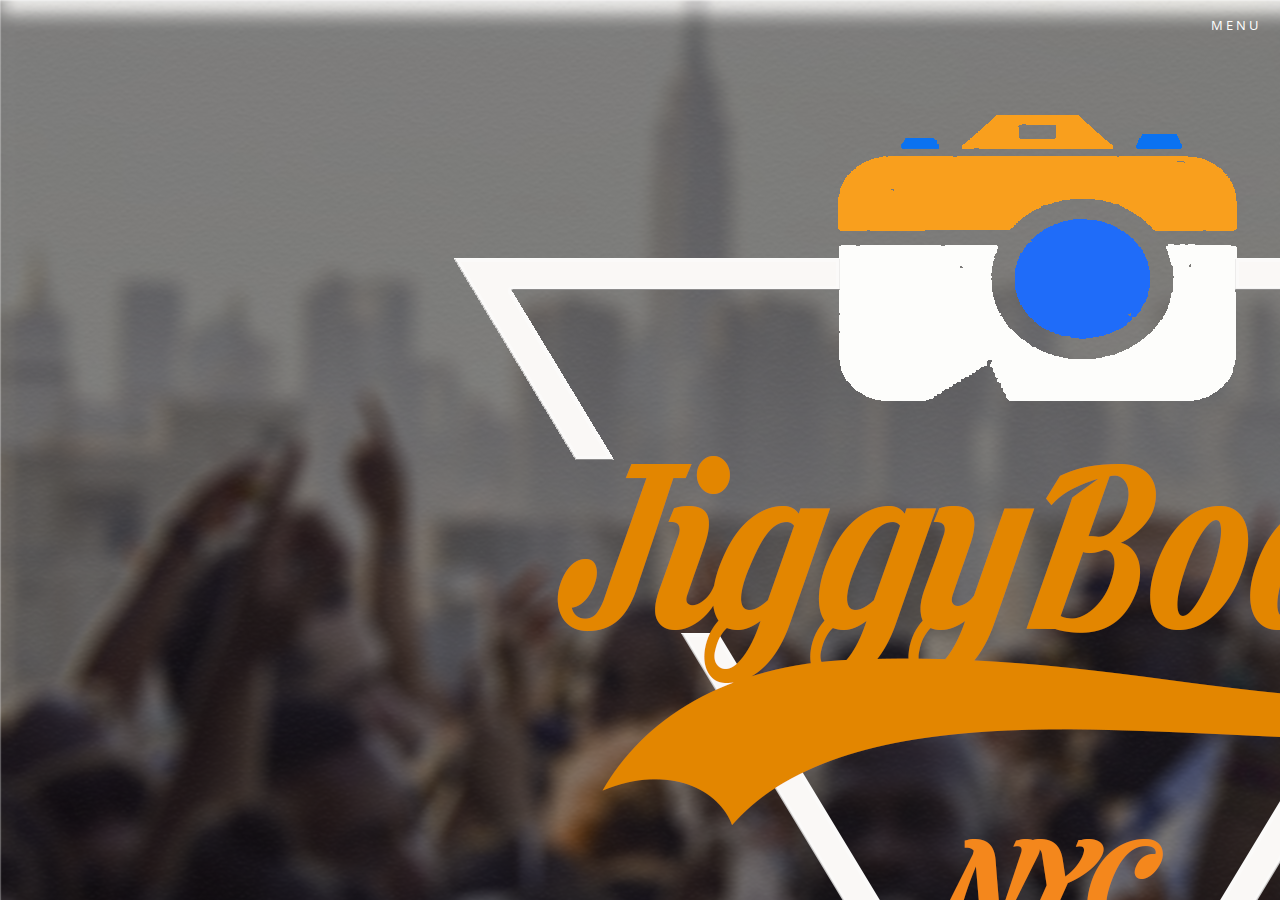
<file: generic.html>
<!DOCTYPE HTML>
<html>
	<head>
		<title>Jiggy Booth</title>
		<meta charset="utf-8" />
		<meta name="viewport" content="width=device-width, initial-scale=1" />
		<!--[if lte IE 8]><script src="assets/js/ie/html5shiv.js"></script><![endif]-->
		<link rel="stylesheet" href="assets/css/main.css" />
		<!--[if lte IE 9]><link rel="stylesheet" href="assets/css/ie9.css" /><![endif]-->
		<!--[if lte IE 8]><link rel="stylesheet" href="assets/css/ie8.css" /><![endif]-->
	</head>
	<body>
		<!-- Wrapper -->
			<div id="wrapper">

				<!-- Header -->
					<header id="header">
						<div class="inner">

							<!-- Logo -->
								<a href="home.html" class="logo">
									<span class="symbol"><img src="images/mainlogo.png" alt="" /></span><span class="title">Jiggy Booth NYC</span>
								</a>

							<!-- Nav -->
								<nav>
									<ul>
										<li><a href="#menu">Menu</a></li>
									</ul>
								</nav>

						</div>
					</header>

				<!-- Menu -->
					<nav id="menu">
						<h2>Menu</h2>
						<ul>
							<li><a href="home.html">Home</a></li>
							<li><a href="generic.html">About Us</a></li>
<!-- 							<li><a href="generic.html">Tempus etiam</a></li> -->
						</ul>
					</nav>

				<!-- Main -->
					<div id="main">
						<div class="inner">
							<h1>About Us</h1>
						<!-- 	<span class="image main"><img src="images/pic13.jpg" alt="" /></span> -->
							<p>OUR TEAM’S MISSION IS TO PROVIDE A HAPPY, FUN, AND PROFESSIONAL QUALITY EXPERIENCE FOR ANY TYPE OF EVENT. WE HAVE CREATED A BEAUTIFUL AND MODERN BOOTH WITH A TOUCH OF SIMPLICITY. WE LOOK FORWARD TO MAKING YOUR EVENT MEMORABLE AND FUN.</p>
							<p><strong>PRINT</strong><br> Super fast and amazing photos pop out as quickly as you guest can take them. Classic photo booth looks, with HD quality. </p>
							<p><strong>DIGITAL</strong><br> We can deliver them instantly into each users cellphone. Gifs and @Instagram friendly images can start buzzing around those social medias.</p>
						</div>
					</div>

				<!-- Footer -->
					<footer id="footer">
						<div class="inner">
							<section>
								<h2>Get in touch</h2>
								<h3>Email: JiggyBoothNYC@gmail.com</h3>
<!-- 								<form method="post" action="#">
									<div class="field half first">
										<input type="text" name="name" id="name" placeholder="Name" />
									</div>
									<div class="field half">
										<input type="email" name="email" id="email" placeholder="Email" />
									</div>
									<div class="field">
										<textarea name="message" id="message" placeholder="Message"></textarea>
									</div>
									<ul class="actions">
										<li><input type="submit" value="Send" class="special" /></li>
									</ul>
								</form> -->
							</section>
							<section>
								<h2>Follow</h2>
								<ul class="icons">
									<li><a href="#" class="icon style2 fa-twitter"><span class="label">Twitter</span></a></li>
									<li><a href="#" class="icon style2 fa-facebook"><span class="label">Facebook</span></a></li>
									<li><a href="http://www.instagram.com/jiggyboothnyc" class="icon style2 fa-instagram"><span class="label">Instagram</span></a></li>
									<!-- <li><a href="#" class="icon style2 fa-dribbble"><span class="label">Dribbble</span></a></li> -->
									<!-- <li><a href="#" class="icon style2 fa-github"><span class="label">GitHub</span></a></li>
									<li><a href="#" class="icon style2 fa-500px"><span class="label">500px</span></a></li>
									<li><a href="#" class="icon style2 fa-phone"><span class="label">Phone</span></a></li>
									<li><a href="#" class="icon style2 fa-envelope-o"><span class="label">Email</span></a></li> -->
								</ul>
							</section>
							<ul class="copyright">
								<li>&copy; All rights reserved</li><!-- <li>Design: <a href="http://html5up.net">HTML5 UP</a></li> -->
							</ul>
						</div>
					</footer>

			</div>

		<!-- Scripts -->
			<script src="assets/js/jquery.min.js"></script>
			<script src="assets/js/skel.min.js"></script>
			<script src="assets/js/util.js"></script>
			<!--[if lte IE 8]><script src="assets/js/ie/respond.min.js"></script><![endif]-->
			<script src="assets/js/main.js"></script>

	</body>
</html>
</file>
<file: assets/css/ie9.css>
/*
	Spectral by HTML5 UP
	html5up.net | @ajlkn
	Free for personal and commercial use under the CCA 3.0 license (html5up.net/license)
*/

/* Spotlight */

	.spotlight {
		display: block;
	}

		.spotlight .image {
			display: inline-block;
			vertical-align: top;
		}

		.spotlight .content {
			padding: 4em 4em 2em 4em ;
			display: inline-block;
		}

		.spotlight:after {
			clear: both;
			content: '';
			display: block;
		}

/* Features */

	.features {
		display: block;
	}

		.features li {
			float: left;
		}

		.features:after {
			content: '';
			display: block;
			clear: both;
		}

/* Banner + Wrapper (style4) */

	#banner,
	.wrapper.style4 {
		background-image: url("../../images/banner.jpg");
		background-position: center center;
		background-repeat: no-repeat;
		background-size: cover;
		position: relative;
	}

		#banner:before,
		.wrapper.style4:before {
			background: #000000;
			content: '';
			height: 100%;
			left: 0;
			opacity: 0.5;
			position: absolute;
			top: 0;
			width: 100%;
		}

		#banner .inner,
		.wrapper.style4 .inner {
			position: relative;
			z-index: 1;
		}

/* Banner */

	#banner {
		padding: 14em 0 12em 0 ;
		height: auto;
	}

		#banner:after {
			display: none;
		}

/* CTA */

	#cta .inner header {
		float: left;
	}

	#cta .inner .actions {
		float: left;
	}

	#cta .inner:after {
		clear: both;
		content: '';
		display: block;
	}

/* Main */

	#main > header {
		background-image: url("../../images/banner.jpg");
		background-position: center center;
		background-repeat: no-repeat;
		background-size: cover;
		position: relative;
	}

		#main > header:before {
			background: #000000;
			content: '';
			height: 100%;
			left: 0;
			opacity: 0.5;
			position: absolute;
			top: 0;
			width: 100%;
		}

		#main > header > * {
			position: relative;
			z-index: 1;
		}
</file>
<file: assets/css/ie8.css>
/*
	Spectral by HTML5 UP
	html5up.net | @ajlkn
	Free for personal and commercial use under the CCA 3.0 license (html5up.net/license)
*/

/* Icon */

	.icon.major {
		border: none;
	}

		.icon.major:before {
			font-size: 3em;
		}

/* Form */

	label {
		color: #2E3842;
	}

	input[type="text"],
	input[type="password"],
	input[type="email"],
	select,
	textarea {
		border: solid 1px #dfdfdf;
	}

/* Button */

	input[type="submit"],
	input[type="reset"],
	input[type="button"],
	button,
	.button {
		border: solid 2px #dfdfdf;
	}

		input[type="submit"].special,
		input[type="reset"].special,
		input[type="button"].special,
		button.special,
		.button.special {
			border: 0 !important;
		}

/* Page Wrapper + Menu */

	#menu {
		display: none;
	}

	body.is-menu-visible #menu {
		display: block;
	}

/* Header */

	#header nav > ul > li > a.menuToggle:after {
		display: none;
	}

/* Banner + Wrapper (style4) */

	#banner,
	.wrapper.style4 {
		-ms-behavior: url("assets/js/ie/backgroundsize.min.htc");
	}

		#banner:before,
		.wrapper.style4:before {
			display: none;
		}

/* Banner */

	#banner .more {
		height: 4em;
	}

		#banner .more:after {
			display: none;
		}

/* Main */

	#main > header {
		-ms-behavior: url("assets/js/ie/backgroundsize.min.htc");
	}

		#main > header:before {
			display: none;
		}
</file>
<file: assets/css/main.css>
@import url(font-awesome.min.css);
@import url("https://fonts.googleapis.com/css?family=Open+Sans:400,400italic,600,600italic,800,800italic");

/*
	Spectral by HTML5 UP
	html5up.net | @ajlkn
	Free for personal and commercial use under the CCA 3.0 license (html5up.net/license)
*/

	.btmhead{
		color: orange !important;
	}
	#feat{
		font-size: 150%;
	}

/* Reset */

	html, body, div, span, applet, object, iframe, h1, h2, h3, h4, h5, h6, p, blockquote, pre, a, abbr, acronym, address, big, cite, code, del, dfn, em, img, ins, kbd, q, s, samp, small, strike, strong, sub, sup, tt, var, b, u, i, center, dl, dt, dd, ol, ul, li, fieldset, form, label, legend, table, caption, tbody, tfoot, thead, tr, th, td, article, aside, canvas, details, embed, figure, figcaption, footer, header, hgroup, menu, nav, output, ruby, section, summary, time, mark, audio, video {
		margin: 0;
		padding: 0;
		border: 0;
		font-size: 100%;
		font: inherit;
		vertical-align: baseline;
	}

	article, aside, details, figcaption, figure, footer, header, hgroup, menu, nav, section {
		display: block;
	}

	body {
		line-height: 1;
	}

	ol, ul {
		list-style: none;
	}

	blockquote, q {
		quotes: none;
	}

	blockquote:before, blockquote:after, q:before, q:after {
		content: '';
		content: none;
	}

	table {
		border-collapse: collapse;
		border-spacing: 0;
	}

	body {
		-webkit-text-size-adjust: none;
	}

/* Box Model */

	*, *:before, *:after {
		-moz-box-sizing: border-box;
		-webkit-box-sizing: border-box;
		box-sizing: border-box;
	}

/* Grid */

	.row {
		border-bottom: solid 1px transparent;
		-moz-box-sizing: border-box;
		-webkit-box-sizing: border-box;
		box-sizing: border-box;
	}

	.row > * {
		float: left;
		-moz-box-sizing: border-box;
		-webkit-box-sizing: border-box;
		box-sizing: border-box;
	}

	.row:after, .row:before {
		content: '';
		display: block;
		clear: both;
		height: 0;
	}

	.row.uniform > * > :first-child {
		margin-top: 0;
	}

	.row.uniform > * > :last-child {
		margin-bottom: 0;
	}

	.row.\30 \25 > * {
		padding: 0 0 0 0em;
	}

	.row.\30 \25 {
		margin: 0 0 -1px 0em;
	}

	.row.uniform.\30 \25 > * {
		padding: 0em 0 0 0em;
	}

	.row.uniform.\30 \25 {
		margin: 0em 0 -1px 0em;
	}

	.row > * {
		padding: 0 0 0 1.5em;
	}

	.row {
		margin: 0 0 -1px -1.5em;
	}

	.row.uniform > * {
		padding: 1.5em 0 0 1.5em;
	}

	.row.uniform {
		margin: -1.5em 0 -1px -1.5em;
	}

	.row.\32 00\25 > * {
		padding: 0 0 0 3em;
	}

	.row.\32 00\25 {
		margin: 0 0 -1px -3em;
	}

	.row.uniform.\32 00\25 > * {
		padding: 3em 0 0 3em;
	}

	.row.uniform.\32 00\25 {
		margin: -3em 0 -1px -3em;
	}

	.row.\31 50\25 > * {
		padding: 0 0 0 2.25em;
	}

	.row.\31 50\25 {
		margin: 0 0 -1px -2.25em;
	}

	.row.uniform.\31 50\25 > * {
		padding: 2.25em 0 0 2.25em;
	}

	.row.uniform.\31 50\25 {
		margin: -2.25em 0 -1px -2.25em;
	}

	.row.\35 0\25 > * {
		padding: 0 0 0 0.75em;
	}

	.row.\35 0\25 {
		margin: 0 0 -1px -0.75em;
	}

	.row.uniform.\35 0\25 > * {
		padding: 0.75em 0 0 0.75em;
	}

	.row.uniform.\35 0\25 {
		margin: -0.75em 0 -1px -0.75em;
	}

	.row.\32 5\25 > * {
		padding: 0 0 0 0.375em;
	}

	.row.\32 5\25 {
		margin: 0 0 -1px -0.375em;
	}

	.row.uniform.\32 5\25 > * {
		padding: 0.375em 0 0 0.375em;
	}

	.row.uniform.\32 5\25 {
		margin: -0.375em 0 -1px -0.375em;
	}

	.\31 2u, .\31 2u\24 {
		width: 100%;
		clear: none;
		margin-left: 0;
	}

	.\31 1u, .\31 1u\24 {
		width: 91.6666666667%;
		clear: none;
		margin-left: 0;
	}

	.\31 0u, .\31 0u\24 {
		width: 83.3333333333%;
		clear: none;
		margin-left: 0;
	}

	.\39 u, .\39 u\24 {
		width: 75%;
		clear: none;
		margin-left: 0;
	}

	.\38 u, .\38 u\24 {
		width: 66.6666666667%;
		clear: none;
		margin-left: 0;
	}

	.\37 u, .\37 u\24 {
		width: 58.3333333333%;
		clear: none;
		margin-left: 0;
	}

	.\36 u, .\36 u\24 {
		width: 50%;
		clear: none;
		margin-left: 0;
	}

	.\35 u, .\35 u\24 {
		width: 41.6666666667%;
		clear: none;
		margin-left: 0;
	}

	.\34 u, .\34 u\24 {
		width: 33.3333333333%;
		clear: none;
		margin-left: 0;
	}

	.\33 u, .\33 u\24 {
		width: 25%;
		clear: none;
		margin-left: 0;
	}

	.\32 u, .\32 u\24 {
		width: 16.6666666667%;
		clear: none;
		margin-left: 0;
	}

	.\31 u, .\31 u\24 {
		width: 8.3333333333%;
		clear: none;
		margin-left: 0;
	}

	.\31 2u\24 + *,
	.\31 1u\24 + *,
	.\31 0u\24 + *,
	.\39 u\24 + *,
	.\38 u\24 + *,
	.\37 u\24 + *,
	.\36 u\24 + *,
	.\35 u\24 + *,
	.\34 u\24 + *,
	.\33 u\24 + *,
	.\32 u\24 + *,
	.\31 u\24 + * {
		clear: left;
	}

	.\-11u {
		margin-left: 91.66667%;
	}

	.\-10u {
		margin-left: 83.33333%;
	}

	.\-9u {
		margin-left: 75%;
	}

	.\-8u {
		margin-left: 66.66667%;
	}

	.\-7u {
		margin-left: 58.33333%;
	}

	.\-6u {
		margin-left: 50%;
	}

	.\-5u {
		margin-left: 41.66667%;
	}

	.\-4u {
		margin-left: 33.33333%;
	}

	.\-3u {
		margin-left: 25%;
	}

	.\-2u {
		margin-left: 16.66667%;
	}

	.\-1u {
		margin-left: 8.33333%;
	}

	@media screen and (max-width: 1680px) {

		.row > * {
			padding: 0 0 0 1.5em;
		}

		.row {
			margin: 0 0 -1px -1.5em;
		}

		.row.uniform > * {
			padding: 1.5em 0 0 1.5em;
		}

		.row.uniform {
			margin: -1.5em 0 -1px -1.5em;
		}

		.row.\32 00\25 > * {
			padding: 0 0 0 3em;
		}

		.row.\32 00\25 {
			margin: 0 0 -1px -3em;
		}

		.row.uniform.\32 00\25 > * {
			padding: 3em 0 0 3em;
		}

		.row.uniform.\32 00\25 {
			margin: -3em 0 -1px -3em;
		}

		.row.\31 50\25 > * {
			padding: 0 0 0 2.25em;
		}

		.row.\31 50\25 {
			margin: 0 0 -1px -2.25em;
		}

		.row.uniform.\31 50\25 > * {
			padding: 2.25em 0 0 2.25em;
		}

		.row.uniform.\31 50\25 {
			margin: -2.25em 0 -1px -2.25em;
		}

		.row.\35 0\25 > * {
			padding: 0 0 0 0.75em;
		}

		.row.\35 0\25 {
			margin: 0 0 -1px -0.75em;
		}

		.row.uniform.\35 0\25 > * {
			padding: 0.75em 0 0 0.75em;
		}

		.row.uniform.\35 0\25 {
			margin: -0.75em 0 -1px -0.75em;
		}

		.row.\32 5\25 > * {
			padding: 0 0 0 0.375em;
		}

		.row.\32 5\25 {
			margin: 0 0 -1px -0.375em;
		}

		.row.uniform.\32 5\25 > * {
			padding: 0.375em 0 0 0.375em;
		}

		.row.uniform.\32 5\25 {
			margin: -0.375em 0 -1px -0.375em;
		}

		.\31 2u\28xlarge\29, .\31 2u\24\28xlarge\29 {
			width: 100%;
			clear: none;
			margin-left: 0;
		}

		.\31 1u\28xlarge\29, .\31 1u\24\28xlarge\29 {
			width: 91.6666666667%;
			clear: none;
			margin-left: 0;
		}

		.\31 0u\28xlarge\29, .\31 0u\24\28xlarge\29 {
			width: 83.3333333333%;
			clear: none;
			margin-left: 0;
		}

		.\39 u\28xlarge\29, .\39 u\24\28xlarge\29 {
			width: 75%;
			clear: none;
			margin-left: 0;
		}

		.\38 u\28xlarge\29, .\38 u\24\28xlarge\29 {
			width: 66.6666666667%;
			clear: none;
			margin-left: 0;
		}

		.\37 u\28xlarge\29, .\37 u\24\28xlarge\29 {
			width: 58.3333333333%;
			clear: none;
			margin-left: 0;
		}

		.\36 u\28xlarge\29, .\36 u\24\28xlarge\29 {
			width: 50%;
			clear: none;
			margin-left: 0;
		}

		.\35 u\28xlarge\29, .\35 u\24\28xlarge\29 {
			width: 41.6666666667%;
			clear: none;
			margin-left: 0;
		}

		.\34 u\28xlarge\29, .\34 u\24\28xlarge\29 {
			width: 33.3333333333%;
			clear: none;
			margin-left: 0;
		}

		.\33 u\28xlarge\29, .\33 u\24\28xlarge\29 {
			width: 25%;
			clear: none;
			margin-left: 0;
		}

		.\32 u\28xlarge\29, .\32 u\24\28xlarge\29 {
			width: 16.6666666667%;
			clear: none;
			margin-left: 0;
		}

		.\31 u\28xlarge\29, .\31 u\24\28xlarge\29 {
			width: 8.3333333333%;
			clear: none;
			margin-left: 0;
		}

		.\31 2u\24\28xlarge\29 + *,
		.\31 1u\24\28xlarge\29 + *,
		.\31 0u\24\28xlarge\29 + *,
		.\39 u\24\28xlarge\29 + *,
		.\38 u\24\28xlarge\29 + *,
		.\37 u\24\28xlarge\29 + *,
		.\36 u\24\28xlarge\29 + *,
		.\35 u\24\28xlarge\29 + *,
		.\34 u\24\28xlarge\29 + *,
		.\33 u\24\28xlarge\29 + *,
		.\32 u\24\28xlarge\29 + *,
		.\31 u\24\28xlarge\29 + * {
			clear: left;
		}

		.\-11u\28xlarge\29 {
			margin-left: 91.66667%;
		}

		.\-10u\28xlarge\29 {
			margin-left: 83.33333%;
		}

		.\-9u\28xlarge\29 {
			margin-left: 75%;
		}

		.\-8u\28xlarge\29 {
			margin-left: 66.66667%;
		}

		.\-7u\28xlarge\29 {
			margin-left: 58.33333%;
		}

		.\-6u\28xlarge\29 {
			margin-left: 50%;
		}

		.\-5u\28xlarge\29 {
			margin-left: 41.66667%;
		}

		.\-4u\28xlarge\29 {
			margin-left: 33.33333%;
		}

		.\-3u\28xlarge\29 {
			margin-left: 25%;
		}

		.\-2u\28xlarge\29 {
			margin-left: 16.66667%;
		}

		.\-1u\28xlarge\29 {
			margin-left: 8.33333%;
		}

	}

	@media screen and (max-width: 1280px) {

		.row > * {
			padding: 0 0 0 1.5em;
		}

		.row {
			margin: 0 0 -1px -1.5em;
		}

		.row.uniform > * {
			padding: 1.5em 0 0 1.5em;
		}

		.row.uniform {
			margin: -1.5em 0 -1px -1.5em;
		}

		.row.\32 00\25 > * {
			padding: 0 0 0 3em;
		}

		.row.\32 00\25 {
			margin: 0 0 -1px -3em;
		}

		.row.uniform.\32 00\25 > * {
			padding: 3em 0 0 3em;
		}

		.row.uniform.\32 00\25 {
			margin: -3em 0 -1px -3em;
		}

		.row.\31 50\25 > * {
			padding: 0 0 0 2.25em;
		}

		.row.\31 50\25 {
			margin: 0 0 -1px -2.25em;
		}

		.row.uniform.\31 50\25 > * {
			padding: 2.25em 0 0 2.25em;
		}

		.row.uniform.\31 50\25 {
			margin: -2.25em 0 -1px -2.25em;
		}

		.row.\35 0\25 > * {
			padding: 0 0 0 0.75em;
		}

		.row.\35 0\25 {
			margin: 0 0 -1px -0.75em;
		}

		.row.uniform.\35 0\25 > * {
			padding: 0.75em 0 0 0.75em;
		}

		.row.uniform.\35 0\25 {
			margin: -0.75em 0 -1px -0.75em;
		}

		.row.\32 5\25 > * {
			padding: 0 0 0 0.375em;
		}

		.row.\32 5\25 {
			margin: 0 0 -1px -0.375em;
		}

		.row.uniform.\32 5\25 > * {
			padding: 0.375em 0 0 0.375em;
		}

		.row.uniform.\32 5\25 {
			margin: -0.375em 0 -1px -0.375em;
		}

		.\31 2u\28large\29, .\31 2u\24\28large\29 {
			width: 100%;
			clear: none;
			margin-left: 0;
		}

		.\31 1u\28large\29, .\31 1u\24\28large\29 {
			width: 91.6666666667%;
			clear: none;
			margin-left: 0;
		}

		.\31 0u\28large\29, .\31 0u\24\28large\29 {
			width: 83.3333333333%;
			clear: none;
			margin-left: 0;
		}

		.\39 u\28large\29, .\39 u\24\28large\29 {
			width: 75%;
			clear: none;
			margin-left: 0;
		}

		.\38 u\28large\29, .\38 u\24\28large\29 {
			width: 66.6666666667%;
			clear: none;
			margin-left: 0;
		}

		.\37 u\28large\29, .\37 u\24\28large\29 {
			width: 58.3333333333%;
			clear: none;
			margin-left: 0;
		}

		.\36 u\28large\29, .\36 u\24\28large\29 {
			width: 50%;
			clear: none;
			margin-left: 0;
		}

		.\35 u\28large\29, .\35 u\24\28large\29 {
			width: 41.6666666667%;
			clear: none;
			margin-left: 0;
		}

		.\34 u\28large\29, .\34 u\24\28large\29 {
			width: 33.3333333333%;
			clear: none;
			margin-left: 0;
		}

		.\33 u\28large\29, .\33 u\24\28large\29 {
			width: 25%;
			clear: none;
			margin-left: 0;
		}

		.\32 u\28large\29, .\32 u\24\28large\29 {
			width: 16.6666666667%;
			clear: none;
			margin-left: 0;
		}

		.\31 u\28large\29, .\31 u\24\28large\29 {
			width: 8.3333333333%;
			clear: none;
			margin-left: 0;
		}

		.\31 2u\24\28large\29 + *,
		.\31 1u\24\28large\29 + *,
		.\31 0u\24\28large\29 + *,
		.\39 u\24\28large\29 + *,
		.\38 u\24\28large\29 + *,
		.\37 u\24\28large\29 + *,
		.\36 u\24\28large\29 + *,
		.\35 u\24\28large\29 + *,
		.\34 u\24\28large\29 + *,
		.\33 u\24\28large\29 + *,
		.\32 u\24\28large\29 + *,
		.\31 u\24\28large\29 + * {
			clear: left;
		}

		.\-11u\28large\29 {
			margin-left: 91.66667%;
		}

		.\-10u\28large\29 {
			margin-left: 83.33333%;
		}

		.\-9u\28large\29 {
			margin-left: 75%;
		}

		.\-8u\28large\29 {
			margin-left: 66.66667%;
		}

		.\-7u\28large\29 {
			margin-left: 58.33333%;
		}

		.\-6u\28large\29 {
			margin-left: 50%;
		}

		.\-5u\28large\29 {
			margin-left: 41.66667%;
		}

		.\-4u\28large\29 {
			margin-left: 33.33333%;
		}

		.\-3u\28large\29 {
			margin-left: 25%;
		}

		.\-2u\28large\29 {
			margin-left: 16.66667%;
		}

		.\-1u\28large\29 {
			margin-left: 8.33333%;
		}

	}

	@media screen and (max-width: 980px) {

		.row > * {
			padding: 0 0 0 1.5em;
		}

		.row {
			margin: 0 0 -1px -1.5em;
		}

		.row.uniform > * {
			padding: 1.5em 0 0 1.5em;
		}

		.row.uniform {
			margin: -1.5em 0 -1px -1.5em;
		}

		.row.\32 00\25 > * {
			padding: 0 0 0 3em;
		}

		.row.\32 00\25 {
			margin: 0 0 -1px -3em;
		}

		.row.uniform.\32 00\25 > * {
			padding: 3em 0 0 3em;
		}

		.row.uniform.\32 00\25 {
			margin: -3em 0 -1px -3em;
		}

		.row.\31 50\25 > * {
			padding: 0 0 0 2.25em;
		}

		.row.\31 50\25 {
			margin: 0 0 -1px -2.25em;
		}

		.row.uniform.\31 50\25 > * {
			padding: 2.25em 0 0 2.25em;
		}

		.row.uniform.\31 50\25 {
			margin: -2.25em 0 -1px -2.25em;
		}

		.row.\35 0\25 > * {
			padding: 0 0 0 0.75em;
		}

		.row.\35 0\25 {
			margin: 0 0 -1px -0.75em;
		}

		.row.uniform.\35 0\25 > * {
			padding: 0.75em 0 0 0.75em;
		}

		.row.uniform.\35 0\25 {
			margin: -0.75em 0 -1px -0.75em;
		}

		.row.\32 5\25 > * {
			padding: 0 0 0 0.375em;
		}

		.row.\32 5\25 {
			margin: 0 0 -1px -0.375em;
		}

		.row.uniform.\32 5\25 > * {
			padding: 0.375em 0 0 0.375em;
		}

		.row.uniform.\32 5\25 {
			margin: -0.375em 0 -1px -0.375em;
		}

		.\31 2u\28medium\29, .\31 2u\24\28medium\29 {
			width: 100%;
			clear: none;
			margin-left: 0;
		}

		.\31 1u\28medium\29, .\31 1u\24\28medium\29 {
			width: 91.6666666667%;
			clear: none;
			margin-left: 0;
		}

		.\31 0u\28medium\29, .\31 0u\24\28medium\29 {
			width: 83.3333333333%;
			clear: none;
			margin-left: 0;
		}

		.\39 u\28medium\29, .\39 u\24\28medium\29 {
			width: 75%;
			clear: none;
			margin-left: 0;
		}

		.\38 u\28medium\29, .\38 u\24\28medium\29 {
			width: 66.6666666667%;
			clear: none;
			margin-left: 0;
		}

		.\37 u\28medium\29, .\37 u\24\28medium\29 {
			width: 58.3333333333%;
			clear: none;
			margin-left: 0;
		}

		.\36 u\28medium\29, .\36 u\24\28medium\29 {
			width: 50%;
			clear: none;
			margin-left: 0;
		}

		.\35 u\28medium\29, .\35 u\24\28medium\29 {
			width: 41.6666666667%;
			clear: none;
			margin-left: 0;
		}

		.\34 u\28medium\29, .\34 u\24\28medium\29 {
			width: 33.3333333333%;
			clear: none;
			margin-left: 0;
		}

		.\33 u\28medium\29, .\33 u\24\28medium\29 {
			width: 25%;
			clear: none;
			margin-left: 0;
		}

		.\32 u\28medium\29, .\32 u\24\28medium\29 {
			width: 16.6666666667%;
			clear: none;
			margin-left: 0;
		}

		.\31 u\28medium\29, .\31 u\24\28medium\29 {
			width: 8.3333333333%;
			clear: none;
			margin-left: 0;
		}

		.\31 2u\24\28medium\29 + *,
		.\31 1u\24\28medium\29 + *,
		.\31 0u\24\28medium\29 + *,
		.\39 u\24\28medium\29 + *,
		.\38 u\24\28medium\29 + *,
		.\37 u\24\28medium\29 + *,
		.\36 u\24\28medium\29 + *,
		.\35 u\24\28medium\29 + *,
		.\34 u\24\28medium\29 + *,
		.\33 u\24\28medium\29 + *,
		.\32 u\24\28medium\29 + *,
		.\31 u\24\28medium\29 + * {
			clear: left;
		}

		.\-11u\28medium\29 {
			margin-left: 91.66667%;
		}

		.\-10u\28medium\29 {
			margin-left: 83.33333%;
		}

		.\-9u\28medium\29 {
			margin-left: 75%;
		}

		.\-8u\28medium\29 {
			margin-left: 66.66667%;
		}

		.\-7u\28medium\29 {
			margin-left: 58.33333%;
		}

		.\-6u\28medium\29 {
			margin-left: 50%;
		}

		.\-5u\28medium\29 {
			margin-left: 41.66667%;
		}

		.\-4u\28medium\29 {
			margin-left: 33.33333%;
		}

		.\-3u\28medium\29 {
			margin-left: 25%;
		}

		.\-2u\28medium\29 {
			margin-left: 16.66667%;
		}

		.\-1u\28medium\29 {
			margin-left: 8.33333%;
		}

	}

	@media screen and (max-width: 736px) {

		.row > * {
			padding: 0 0 0 1.5em;
		}

		.row {
			margin: 0 0 -1px -1.5em;
		}

		.row.uniform > * {
			padding: 1.5em 0 0 1.5em;
		}

		.row.uniform {
			margin: -1.5em 0 -1px -1.5em;
		}

		.row.\32 00\25 > * {
			padding: 0 0 0 3em;
		}

		.row.\32 00\25 {
			margin: 0 0 -1px -3em;
		}

		.row.uniform.\32 00\25 > * {
			padding: 3em 0 0 3em;
		}

		.row.uniform.\32 00\25 {
			margin: -3em 0 -1px -3em;
		}

		.row.\31 50\25 > * {
			padding: 0 0 0 2.25em;
		}

		.row.\31 50\25 {
			margin: 0 0 -1px -2.25em;
		}

		.row.uniform.\31 50\25 > * {
			padding: 2.25em 0 0 2.25em;
		}

		.row.uniform.\31 50\25 {
			margin: -2.25em 0 -1px -2.25em;
		}

		.row.\35 0\25 > * {
			padding: 0 0 0 0.75em;
		}

		.row.\35 0\25 {
			margin: 0 0 -1px -0.75em;
		}

		.row.uniform.\35 0\25 > * {
			padding: 0.75em 0 0 0.75em;
		}

		.row.uniform.\35 0\25 {
			margin: -0.75em 0 -1px -0.75em;
		}

		.row.\32 5\25 > * {
			padding: 0 0 0 0.375em;
		}

		.row.\32 5\25 {
			margin: 0 0 -1px -0.375em;
		}

		.row.uniform.\32 5\25 > * {
			padding: 0.375em 0 0 0.375em;
		}

		.row.uniform.\32 5\25 {
			margin: -0.375em 0 -1px -0.375em;
		}

		.\31 2u\28small\29, .\31 2u\24\28small\29 {
			width: 100%;
			clear: none;
			margin-left: 0;
		}

		.\31 1u\28small\29, .\31 1u\24\28small\29 {
			width: 91.6666666667%;
			clear: none;
			margin-left: 0;
		}

		.\31 0u\28small\29, .\31 0u\24\28small\29 {
			width: 83.3333333333%;
			clear: none;
			margin-left: 0;
		}

		.\39 u\28small\29, .\39 u\24\28small\29 {
			width: 75%;
			clear: none;
			margin-left: 0;
		}

		.\38 u\28small\29, .\38 u\24\28small\29 {
			width: 66.6666666667%;
			clear: none;
			margin-left: 0;
		}

		.\37 u\28small\29, .\37 u\24\28small\29 {
			width: 58.3333333333%;
			clear: none;
			margin-left: 0;
		}

		.\36 u\28small\29, .\36 u\24\28small\29 {
			width: 50%;
			clear: none;
			margin-left: 0;
		}

		.\35 u\28small\29, .\35 u\24\28small\29 {
			width: 41.6666666667%;
			clear: none;
			margin-left: 0;
		}

		.\34 u\28small\29, .\34 u\24\28small\29 {
			width: 33.3333333333%;
			clear: none;
			margin-left: 0;
		}

		.\33 u\28small\29, .\33 u\24\28small\29 {
			width: 25%;
			clear: none;
			margin-left: 0;
		}

		.\32 u\28small\29, .\32 u\24\28small\29 {
			width: 16.6666666667%;
			clear: none;
			margin-left: 0;
		}

		.\31 u\28small\29, .\31 u\24\28small\29 {
			width: 8.3333333333%;
			clear: none;
			margin-left: 0;
		}

		.\31 2u\24\28small\29 + *,
		.\31 1u\24\28small\29 + *,
		.\31 0u\24\28small\29 + *,
		.\39 u\24\28small\29 + *,
		.\38 u\24\28small\29 + *,
		.\37 u\24\28small\29 + *,
		.\36 u\24\28small\29 + *,
		.\35 u\24\28small\29 + *,
		.\34 u\24\28small\29 + *,
		.\33 u\24\28small\29 + *,
		.\32 u\24\28small\29 + *,
		.\31 u\24\28small\29 + * {
			clear: left;
		}

		.\-11u\28small\29 {
			margin-left: 91.66667%;
		}

		.\-10u\28small\29 {
			margin-left: 83.33333%;
		}

		.\-9u\28small\29 {
			margin-left: 75%;
		}

		.\-8u\28small\29 {
			margin-left: 66.66667%;
		}

		.\-7u\28small\29 {
			margin-left: 58.33333%;
		}

		.\-6u\28small\29 {
			margin-left: 50%;
		}

		.\-5u\28small\29 {
			margin-left: 41.66667%;
		}

		.\-4u\28small\29 {
			margin-left: 33.33333%;
		}

		.\-3u\28small\29 {
			margin-left: 25%;
		}

		.\-2u\28small\29 {
			margin-left: 16.66667%;
		}

		.\-1u\28small\29 {
			margin-left: 8.33333%;
		}

	}

	@media screen and (max-width: 480px) {

		.row > * {
			padding: 0 0 0 1.5em;
		}

		.row {
			margin: 0 0 -1px -1.5em;
		}

		.row.uniform > * {
			padding: 1.5em 0 0 1.5em;
		}

		.row.uniform {
			margin: -1.5em 0 -1px -1.5em;
		}

		.row.\32 00\25 > * {
			padding: 0 0 0 3em;
		}

		.row.\32 00\25 {
			margin: 0 0 -1px -3em;
		}

		.row.uniform.\32 00\25 > * {
			padding: 3em 0 0 3em;
		}

		.row.uniform.\32 00\25 {
			margin: -3em 0 -1px -3em;
		}

		.row.\31 50\25 > * {
			padding: 0 0 0 2.25em;
		}

		.row.\31 50\25 {
			margin: 0 0 -1px -2.25em;
		}

		.row.uniform.\31 50\25 > * {
			padding: 2.25em 0 0 2.25em;
		}

		.row.uniform.\31 50\25 {
			margin: -2.25em 0 -1px -2.25em;
		}

		.row.\35 0\25 > * {
			padding: 0 0 0 0.75em;
		}

		.row.\35 0\25 {
			margin: 0 0 -1px -0.75em;
		}

		.row.uniform.\35 0\25 > * {
			padding: 0.75em 0 0 0.75em;
		}

		.row.uniform.\35 0\25 {
			margin: -0.75em 0 -1px -0.75em;
		}

		.row.\32 5\25 > * {
			padding: 0 0 0 0.375em;
		}

		.row.\32 5\25 {
			margin: 0 0 -1px -0.375em;
		}

		.row.uniform.\32 5\25 > * {
			padding: 0.375em 0 0 0.375em;
		}

		.row.uniform.\32 5\25 {
			margin: -0.375em 0 -1px -0.375em;
		}

		.\31 2u\28xsmall\29, .\31 2u\24\28xsmall\29 {
			width: 100%;
			clear: none;
			margin-left: 0;
		}

		.\31 1u\28xsmall\29, .\31 1u\24\28xsmall\29 {
			width: 91.6666666667%;
			clear: none;
			margin-left: 0;
		}

		.\31 0u\28xsmall\29, .\31 0u\24\28xsmall\29 {
			width: 83.3333333333%;
			clear: none;
			margin-left: 0;
		}

		.\39 u\28xsmall\29, .\39 u\24\28xsmall\29 {
			width: 75%;
			clear: none;
			margin-left: 0;
		}

		.\38 u\28xsmall\29, .\38 u\24\28xsmall\29 {
			width: 66.6666666667%;
			clear: none;
			margin-left: 0;
		}

		.\37 u\28xsmall\29, .\37 u\24\28xsmall\29 {
			width: 58.3333333333%;
			clear: none;
			margin-left: 0;
		}

		.\36 u\28xsmall\29, .\36 u\24\28xsmall\29 {
			width: 50%;
			clear: none;
			margin-left: 0;
		}

		.\35 u\28xsmall\29, .\35 u\24\28xsmall\29 {
			width: 41.6666666667%;
			clear: none;
			margin-left: 0;
		}

		.\34 u\28xsmall\29, .\34 u\24\28xsmall\29 {
			width: 33.3333333333%;
			clear: none;
			margin-left: 0;
		}

		.\33 u\28xsmall\29, .\33 u\24\28xsmall\29 {
			width: 25%;
			clear: none;
			margin-left: 0;
		}

		.\32 u\28xsmall\29, .\32 u\24\28xsmall\29 {
			width: 16.6666666667%;
			clear: none;
			margin-left: 0;
		}

		.\31 u\28xsmall\29, .\31 u\24\28xsmall\29 {
			width: 8.3333333333%;
			clear: none;
			margin-left: 0;
		}

		.\31 2u\24\28xsmall\29 + *,
		.\31 1u\24\28xsmall\29 + *,
		.\31 0u\24\28xsmall\29 + *,
		.\39 u\24\28xsmall\29 + *,
		.\38 u\24\28xsmall\29 + *,
		.\37 u\24\28xsmall\29 + *,
		.\36 u\24\28xsmall\29 + *,
		.\35 u\24\28xsmall\29 + *,
		.\34 u\24\28xsmall\29 + *,
		.\33 u\24\28xsmall\29 + *,
		.\32 u\24\28xsmall\29 + *,
		.\31 u\24\28xsmall\29 + * {
			clear: left;
		}

		.\-11u\28xsmall\29 {
			margin-left: 91.66667%;
		}

		.\-10u\28xsmall\29 {
			margin-left: 83.33333%;
		}

		.\-9u\28xsmall\29 {
			margin-left: 75%;
		}

		.\-8u\28xsmall\29 {
			margin-left: 66.66667%;
		}

		.\-7u\28xsmall\29 {
			margin-left: 58.33333%;
		}

		.\-6u\28xsmall\29 {
			margin-left: 50%;
		}

		.\-5u\28xsmall\29 {
			margin-left: 41.66667%;
		}

		.\-4u\28xsmall\29 {
			margin-left: 33.33333%;
		}

		.\-3u\28xsmall\29 {
			margin-left: 25%;
		}

		.\-2u\28xsmall\29 {
			margin-left: 16.66667%;
		}

		.\-1u\28xsmall\29 {
			margin-left: 8.33333%;
		}

	}

/* Basic */

	@-ms-viewport {
		width: device-width;
	}

	body {
		background: #2e3842;
	}

		body.is-loading *, body.is-loading *:before, body.is-loading *:after {
			-moz-animation: none !important;
			-webkit-animation: none !important;
			-ms-animation: none !important;
			animation: none !important;
			-moz-transition: none !important;
			-webkit-transition: none !important;
			-ms-transition: none !important;
			transition: none !important;
		}

	body, input, select, textarea {
		color: #fff;
		font-family: "Open Sans", Helvetica, sans-serif;
		font-size: 15pt;
		font-weight: 400;
		letter-spacing: 0.075em;
		line-height: 1.65em;
	}

		@media screen and (max-width: 1680px) {

			body, input, select, textarea {
				font-size: 13pt;
			}

		}

		@media screen and (max-width: 1280px) {

			body, input, select, textarea {
				font-size: 12pt;
			}

		}

		@media screen and (max-width: 736px) {

			body, input, select, textarea {
				font-size: 11pt;
				letter-spacing: 0.0375em;
			}

		}

	a {
		-moz-transition: color 0.2s ease, border-bottom-color 0.2s ease;
		-webkit-transition: color 0.2s ease, border-bottom-color 0.2s ease;
		-ms-transition: color 0.2s ease, border-bottom-color 0.2s ease;
		transition: color 0.2s ease, border-bottom-color 0.2s ease;
		border-bottom: dotted 1px;
		color: inherit;
		text-decoration: none;
	}

		a:hover {
			border-bottom-color: transparent;
		}

	strong, b {
		color: #fff;
		font-weight: 600;
	}

	em, i {
		font-style: italic;
	}

	p {
		margin: 0 0 2em 0;
	}

	h1, h2, h3, h4, h5, h6 {
		color: #fff;
		font-weight: 800;
		letter-spacing: 0.225em;
		line-height: 1em;
		margin: 0 0 1em 0;
		text-transform: uppercase;
	}

		h1 a, h2 a, h3 a, h4 a, h5 a, h6 a {
			color: inherit;
			text-decoration: none;
		}

	h2 {
		font-size: 1.35em;
		line-height: 1.75em;
	}

		@media screen and (max-width: 736px) {

			h2 {
				font-size: 1.1em;
				line-height: 1.65em;
			}

		}

	h3 {
		font-size: 1.15em;
		line-height: 1.75em;
	}

		@media screen and (max-width: 736px) {

			h3 {
				font-size: 1em;
				line-height: 1.65em;
			}

		}

	h4 {
		font-size: 1em;
		line-height: 1.5em;
	}

	h5 {
		font-size: 0.8em;
		line-height: 1.5em;
	}

	h6 {
		font-size: 0.7em;
		line-height: 1.5em;
	}

	sub {
		font-size: 0.8em;
		position: relative;
		top: 0.5em;
	}

	sup {
		font-size: 0.8em;
		position: relative;
		top: -0.5em;
	}

	hr {
		border: 0;
		border-bottom: solid 2px #fff;
		margin: 3em 0;
	}

		hr.major {
			margin: 4.5em 0;
		}

	blockquote {
		border-left: solid 4px #fff;
		font-style: italic;
		margin: 0 0 2em 0;
		padding: 0.5em 0 0.5em 2em;
	}

	code {
		background: rgba(144, 144, 144, 0.25);
		border-radius: 3px;
		font-family: "Courier New", monospace;
		font-size: 0.9em;
		letter-spacing: 0;
		margin: 0 0.25em;
		padding: 0.25em 0.65em;
	}

	pre {
		-webkit-overflow-scrolling: touch;
		font-family: "Courier New", monospace;
		font-size: 0.9em;
		margin: 0 0 2em 0;
	}

		pre code {
			display: block;
			line-height: 1.75em;
			padding: 1em 1.5em;
			overflow-x: auto;
		}

	.align-left {
		text-align: left;
	}

	.align-center {
		text-align: center;
	}

	.align-right {
		text-align: right;
	}

/* Section/Article */

	section.special, article.special {
		text-align: center;
	}

	header p {
		color: rgba(255, 255, 255, 0.5);
		position: relative;
		top: -0.25em;
	}

	header h3 + p {
		font-size: 1.1em;
	}

	header h4 + p,
	header h5 + p,
	header h6 + p {
		font-size: 0.9em;
	}

	header.major {
		margin: 0 0 3.5em 0;
	}

		header.major h2, header.major h3, header.major h4, header.major h5, header.major h6 {
			border-bottom: solid 2px #fff;
			display: inline-block;
			padding-bottom: 1em;
			position: relative;
		}

			header.major h2:after, header.major h3:after, header.major h4:after, header.major h5:after, header.major h6:after {
				content: '';
				display: block;
				height: 1px;
			}

		header.major p {
			color: #fff;
			top: 0;
		}

		@media screen and (max-width: 736px) {

			header.major {
				margin: 0 0 2em 0;
			}

		}

	@media screen and (max-width: 980px) {

		header br {
			display: none;
		}

	}

/* Form */

	form {
		margin: 0 0 2em 0;
	}

	label {
		color: #fff;
		display: block;
		font-size: 0.9em;
		font-weight: 600;
		margin: 0 0 1em 0;
	}

	input[type="text"],
	input[type="password"],
	input[type="email"],
	select,
	textarea {
		-moz-appearance: none;
		-webkit-appearance: none;
		-ms-appearance: none;
		appearance: none;
		background: rgba(144, 144, 144, 0.25);
		border-radius: 3px;
		border: none;
		color: inherit;
		display: block;
		outline: 0;
		padding: 0 1em;
		text-decoration: none;
		width: 100%;
	}

		input[type="text"]:invalid,
		input[type="password"]:invalid,
		input[type="email"]:invalid,
		select:invalid,
		textarea:invalid {
			box-shadow: none;
		}

		input[type="text"]:focus,
		input[type="password"]:focus,
		input[type="email"]:focus,
		select:focus,
		textarea:focus {
			box-shadow: 0 0 0 2px #21b2a6;
		}

	.select-wrapper {
		text-decoration: none;
		display: block;
		position: relative;
	}

		.select-wrapper:before {
			-moz-osx-font-smoothing: grayscale;
			-webkit-font-smoothing: antialiased;
			font-family: FontAwesome;
			font-style: normal;
			font-weight: normal;
			text-transform: none !important;
		}

		.select-wrapper:before {
			-moz-pointer-events: none;
			-webkit-pointer-events: none;
			-ms-pointer-events: none;
			pointer-events: none;
			color: #fff;
			content: '\f078';
			display: block;
			height: 2.75em;
			line-height: 2.75em;
			position: absolute;
			right: 0;
			text-align: center;
			top: 0;
			width: 2.75em;
		}

		.select-wrapper select::-ms-expand {
			display: none;
		}

	input[type="text"],
	input[type="password"],
	input[type="email"],
	select {
		height: 2.75em;
	}

	textarea {
		padding: 0.75em 1em;
	}

	input[type="checkbox"],
	input[type="radio"] {
		-moz-appearance: none;
		-webkit-appearance: none;
		-ms-appearance: none;
		appearance: none;
		display: block;
		float: left;
		margin-right: -2em;
		opacity: 0;
		width: 1em;
		z-index: -1;
	}

		input[type="checkbox"] + label,
		input[type="radio"] + label {
			text-decoration: none;
			color: #fff;
			cursor: pointer;
			display: inline-block;
			font-size: 1em;
			font-weight: 400;
			padding-left: 2.4em;
			padding-right: 0.75em;
			position: relative;
		}

			input[type="checkbox"] + label:before,
			input[type="radio"] + label:before {
				-moz-osx-font-smoothing: grayscale;
				-webkit-font-smoothing: antialiased;
				font-family: FontAwesome;
				font-style: normal;
				font-weight: normal;
				text-transform: none !important;
			}

			input[type="checkbox"] + label:before,
			input[type="radio"] + label:before {
				background: rgba(144, 144, 144, 0.25);
				border-radius: 3px;
				content: '';
				display: inline-block;
				height: 1.65em;
				left: 0;
				line-height: 1.58125em;
				position: absolute;
				text-align: center;
				top: 0;
				width: 1.65em;
			}

		input[type="checkbox"]:checked + label:before,
		input[type="radio"]:checked + label:before {
			background: #2e3842;
			color: #fff;
			content: '\f00c';
		}

		input[type="checkbox"]:focus + label:before,
		input[type="radio"]:focus + label:before {
			box-shadow: 0 0 0 2px #21b2a6;
		}

	input[type="checkbox"] + label:before {
		border-radius: 3px;
	}

	input[type="radio"] + label:before {
		border-radius: 100%;
	}

	::-webkit-input-placeholder {
		color: rgba(255, 255, 255, 0.5) !important;
		opacity: 1.0;
	}

	:-moz-placeholder {
		color: rgba(255, 255, 255, 0.5) !important;
		opacity: 1.0;
	}

	::-moz-placeholder {
		color: rgba(255, 255, 255, 0.5) !important;
		opacity: 1.0;
	}

	:-ms-input-placeholder {
		color: rgba(255, 255, 255, 0.5) !important;
		opacity: 1.0;
	}

	.formerize-placeholder {
		color: rgba(255, 255, 255, 0.5) !important;
		opacity: 1.0;
	}

/* Box */

	.box {
		border-radius: 3px;
		border: solid 2px #fff;
		margin-bottom: 2em;
		padding: 1.5em;
	}

		.box > :last-child,
		.box > :last-child > :last-child,
		.box > :last-child > :last-child > :last-child {
			margin-bottom: 0;
		}

		.box.alt {
			border: 0;
			border-radius: 0;
			padding: 0;
		}

/* Icon */

	.icon {
		text-decoration: none;
		border-bottom: none;
		position: relative;
	}

		.icon:before {
			-moz-osx-font-smoothing: grayscale;
			-webkit-font-smoothing: antialiased;
			font-family: FontAwesome;
			font-style: normal;
			font-weight: normal;
			text-transform: none !important;
		}

		.icon > .label {
			display: none;
		}

		.icon.major {
			-moz-transform: rotate(-45deg);
			-webkit-transform: rotate(-45deg);
			-ms-transform: rotate(-45deg);
			transform: rotate(-45deg);
			border-radius: 3px;
			border: solid 2px #fff;
			display: inline-block;
			font-size: 1.35em;
			height: calc(3em + 2px);
			line-height: 3em;
			text-align: center;
			width: calc(3em + 2px);
		}

			.icon.major:before {
				-moz-transform: rotate(45deg);
				-webkit-transform: rotate(45deg);
				-ms-transform: rotate(45deg);
				transform: rotate(45deg);
				display: inline-block;
				font-size: 1.5em;
			}

			@media screen and (max-width: 736px) {

				.icon.major {
					font-size: 1em;
				}

			}

		.icon.style1 {
			color: #00ffcc;
		}

		.icon.style2 {
			color: #00f0ff;
		}

		.icon.style3 {
			color: #76ddff;
		}

/* Image */

	.image {
		border-radius: 3px;
		border: 0;
		display: inline-block;
		position: relative;
	}

		.image img {
			border-radius: 3px;
			display: block;
		}

		.image.left {
			float: left;
			margin: 0 2em 2em 0;
			top: 0.25em;
		}

		.image.right {
			float: right;
			margin: 0 0 2em 2em;
			top: 0.25em;
		}

		.image.left, .image.right {
			max-width: 40%;
		}

			.image.left img, .image.right img {
				width: 100%;
			}

		.image.fit {
			display: block;
			margin: 0 0 2em 0;
			width: 100%;
		}

			.image.fit img {
				width: 100%;
			}

/* List */

	ol {
		list-style: decimal;
		margin: 0 0 2em 0;
		padding-left: 1.25em;
	}

		ol li {
			padding-left: 0.25em;
		}

	ul {
		list-style: disc;
		margin: 0 0 2em 0;
		padding-left: 1em;
	}

		ul li {
			padding-left: 0.5em;
		}

		ul.alt {
			list-style: none;
			padding-left: 0;
		}

			ul.alt li {
				border-top: solid 1px #fff;
				padding: 0.5em 0;
			}

				ul.alt li:first-child {
					border-top: 0;
					padding-top: 0;
				}

		ul.icons {
			cursor: default;
			list-style: none;
			padding-left: 0;
		}

			ul.icons li {
				display: inline-block;
				padding: 0 1em 0 0;
			}

				ul.icons li:last-child {
					padding-right: 0 !important;
				}

			ul.icons.major {
				padding: 1em 0;
			}

				ul.icons.major li {
					padding-right: 3.5em;
				}

					@media screen and (max-width: 736px) {

						ul.icons.major li {
							padding: 0 1em !important;
						}

					}

		ul.actions {
			cursor: default;
			list-style: none;
			padding-left: 0;
		}

			ul.actions li {
				display: inline-block;
				padding: 0 1.5em 0 0;
				vertical-align: middle;
			}

				ul.actions li:last-child {
					padding-right: 0;
				}

			ul.actions.small li {
				padding: 0 0.75em 0 0;
			}

			ul.actions.vertical li {
				display: block;
				padding: 1.5em 0 0 0;
			}

				ul.actions.vertical li:first-child {
					padding-top: 0;
				}

				ul.actions.vertical li > * {
					margin-bottom: 0;
				}

			ul.actions.vertical.small li {
				padding: 0.75em 0 0 0;
			}

				ul.actions.vertical.small li:first-child {
					padding-top: 0;
				}

			ul.actions.fit {
				display: table;
				margin-left: -1.5em;
				padding: 0;
				table-layout: fixed;
				width: calc(100% + 1.5em);
			}

				ul.actions.fit li {
					display: table-cell;
					padding: 0 0 0 1.5em;
				}

					ul.actions.fit li > * {
						margin-bottom: 0;
					}

				ul.actions.fit.small {
					margin-left: -0.75em;
					width: calc(100% + 0.75em);
				}

					ul.actions.fit.small li {
						padding: 0 0 0 0.75em;
					}

			@media screen and (max-width: 736px) {

				ul.actions li {
					display: block;
					padding: 1em 0 0 0;
					text-align: center;
					width: 100%;
				}

					ul.actions li:first-child {
						padding-top: 0;
					}

					ul.actions li > * {
						margin: 0 auto !important;
						max-width: 30em;
						width: 100%;
					}

						ul.actions li > *.icon:before {
							margin-left: -1em;
						}

				ul.actions.small li {
					padding: 0.5em 0 0 0;
				}

					ul.actions.small li:first-child {
						padding-top: 0;
					}

			}

	dl {
		margin: 0 0 2em 0;
	}

/* Table */

	.table-wrapper {
		-webkit-overflow-scrolling: touch;
		overflow-x: auto;
	}

	table {
		margin: 0 0 2em 0;
		width: 100%;
	}

		table tbody tr {
			border: solid 1px #fff;
			border-left: 0;
			border-right: 0;
		}

			table tbody tr:nth-child(2n + 1) {
				background-color: rgba(144, 144, 144, 0.25);
			}

		table td {
			padding: 0.75em 0.75em;
		}

		table th {
			color: #fff;
			font-size: 0.9em;
			font-weight: 600;
			padding: 0 0.75em 0.75em 0.75em;
			text-align: left;
		}

		table thead {
			border-bottom: solid 2px #fff;
		}

		table tfoot {
			border-top: solid 2px #fff;
		}

		table.alt {
			border-collapse: separate;
		}

			table.alt tbody tr td {
				border: solid 1px #fff;
				border-left-width: 0;
				border-top-width: 0;
			}

				table.alt tbody tr td:first-child {
					border-left-width: 1px;
				}

			table.alt tbody tr:first-child td {
				border-top-width: 1px;
			}

			table.alt thead {
				border-bottom: 0;
			}

			table.alt tfoot {
				border-top: 0;
			}

/* Button */

	input[type="submit"],
	input[type="reset"],
	input[type="button"],
	button,
	.button {
		-moz-appearance: none;
		-webkit-appearance: none;
		-ms-appearance: none;
		appearance: none;
		-moz-transition: background-color 0.2s ease-in-out, color 0.2s ease-in-out;
		-webkit-transition: background-color 0.2s ease-in-out, color 0.2s ease-in-out;
		-ms-transition: background-color 0.2s ease-in-out, color 0.2s ease-in-out;
		transition: background-color 0.2s ease-in-out, color 0.2s ease-in-out;
		background-color: transparent;
		border-radius: 3px;
		border: 0;
		box-shadow: inset 0 0 0 2px #fff;
		color: #fff;
		cursor: pointer;
		display: inline-block;
		font-size: 0.8em;
		font-weight: 600;
		height: 3.125em;
		letter-spacing: 0.225em;
		line-height: 3.125em;
		padding: 0 2.75em;
		text-align: center;
		text-decoration: none;
		text-transform: uppercase;
		white-space: nowrap;
		overflow: hidden;
		text-overflow: ellipsis;
	}

		input[type="submit"]:hover,
		input[type="reset"]:hover,
		input[type="button"]:hover,
		button:hover,
		.button:hover {
			background-color: rgba(144, 144, 144, 0.25);
		}

		input[type="submit"]:active,
		input[type="reset"]:active,
		input[type="button"]:active,
		button:active,
		.button:active {
			background-color: rgba(144, 144, 144, 0.5);
		}

		input[type="submit"].icon:before,
		input[type="reset"].icon:before,
		input[type="button"].icon:before,
		button.icon:before,
		.button.icon:before {
			margin-right: 0.5em;
		}

		input[type="submit"].fit,
		input[type="reset"].fit,
		input[type="button"].fit,
		button.fit,
		.button.fit {
			display: block;
			margin: 0 0 1em 0;
			width: 100%;
		}

		input[type="submit"].small,
		input[type="reset"].small,
		input[type="button"].small,
		button.small,
		.button.small {
			font-size: 0.8em;
		}

		input[type="submit"].big,
		input[type="reset"].big,
		input[type="button"].big,
		button.big,
		.button.big {
			font-size: 1.35em;
		}

		input[type="submit"].special,
		input[type="reset"].special,
		input[type="button"].special,
		button.special,
		.button.special {
			background-color: #ed4933;
			box-shadow: none !important;
			color: #ffffff !important;
		}

			input[type="submit"].special:hover,
			input[type="reset"].special:hover,
			input[type="button"].special:hover,
			button.special:hover,
			.button.special:hover {
				background-color: #ef5e4a !important;
			}

			input[type="submit"].special:active,
			input[type="reset"].special:active,
			input[type="button"].special:active,
			button.special:active,
			.button.special:active {
				background-color: #eb341c !important;
			}

		input[type="submit"].disabled, input[type="submit"]:disabled,
		input[type="reset"].disabled,
		input[type="reset"]:disabled,
		input[type="button"].disabled,
		input[type="button"]:disabled,
		button.disabled,
		button:disabled,
		.button.disabled,
		.button:disabled {
			-moz-pointer-events: none;
			-webkit-pointer-events: none;
			-ms-pointer-events: none;
			pointer-events: none;
			opacity: 0.25;
		}

		@media screen and (max-width: 736px) {

			input[type="submit"],
			input[type="reset"],
			input[type="button"],
			button,
			.button {
				height: 3.75em;
				line-height: 3.75em;
			}

		}

/* Features */

	.features {
		display: -moz-flex;
		display: -webkit-flex;
		display: -ms-flex;
		display: flex;
		-moz-flex-wrap: wrap;
		-webkit-flex-wrap: wrap;
		-ms-flex-wrap: wrap;
		flex-wrap: wrap;
		-moz-justify-content: center;
		-webkit-justify-content: center;
		-ms-justify-content: center;
		justify-content: center;
		list-style: none;
		padding: 0;
		width: 100%;
	}

		.features li {
			padding: 4em 4em 2em 6em ;
			display: block;
			position: relative;
			text-align: left;
			width: 50%;
		}

			.features li:nth-child(1) {
				background-color: rgba(0, 0, 0, 0.035);
			}

			.features li:nth-child(2) {
				background-color: rgba(0, 0, 0, 0.07);
			}

			.features li:nth-child(3) {
				background-color: rgba(0, 0, 0, 0.105);
			}

			.features li:nth-child(4) {
				background-color: rgba(0, 0, 0, 0.14);
			}

			.features li:nth-child(5) {
				background-color: rgba(0, 0, 0, 0.175);
			}

			.features li:nth-child(6) {
				background-color: rgba(0, 0, 0, 0.21);
			}

			.features li:nth-child(7) {
				background-color: rgba(0, 0, 0, 0.245);
			}

			.features li:nth-child(8) {
				background-color: rgba(0, 0, 0, 0.28);
			}

			.features li:nth-child(9) {
				background-color: rgba(0, 0, 0, 0.315);
			}

			.features li:nth-child(10) {
				background-color: rgba(0, 0, 0, 0.35);
			}

			.features li:before {
				display: block;
				color: #00ffcc;
				position: absolute;
				left: 1.75em;
				top: 2.75em;
				font-size: 1.5em;
			}

			.features li:nth-child(1) {
				border-top-left-radius: 3px;
			}

			.features li:nth-child(2) {
				border-top-right-radius: 3px;
			}

			.features li:nth-last-child(1) {
				border-bottom-right-radius: 3px;
			}

			.features li:nth-last-child(2) {
				border-bottom-left-radius: 3px;
			}

			@media screen and (max-width: 980px) {

				.features li {
					padding: 3em 2em 1em 2em ;
					text-align: center;
				}

					.features li:before {
						left: 0;
						margin: 0 0 1em 0;
						position: relative;
						top: 0;
					}

			}

			@media screen and (max-width: 736px) {

				.features li {
					padding: 3em 0 1em 0 ;
					background-color: transparent !important;
					border-top: solid 2px #fff;
					width: 100%;
				}

					.features li:first-child {
						border-top: 0;
					}

			}

/* Spotlight */

	.spotlight {
		-moz-align-items: center;
		-webkit-align-items: center;
		-ms-align-items: center;
		align-items: center;
		display: -moz-flex;
		display: -webkit-flex;
		display: -ms-flex;
		display: flex;
	}

		.spotlight .image {
			-moz-order: 1;
			-webkit-order: 1;
			-ms-order: 1;
			order: 1;
			border-radius: 0;
			width: 40%;
		}

			.spotlight .image img {
				border-radius: 0;
				width: 100%;
			}

		.spotlight .content {
			padding: 2em 4em 0.1em 4em ;
			-moz-order: 2;
			-webkit-order: 2;
			-ms-order: 2;
			order: 2;
			max-width: 48em;
			width: 60%;
		}

		.spotlight:nth-child(2n) {
			-moz-flex-direction: row-reverse;
			-webkit-flex-direction: row-reverse;
			-ms-flex-direction: row-reverse;
			flex-direction: row-reverse;
		}

		.spotlight:nth-child(1) {
			background-color: rgba(0, 0, 0, 0.075);
		}

		.spotlight:nth-child(2) {
			background-color: rgba(0, 0, 0, 0.15);
		}

		.spotlight:nth-child(3) {
			background-color: rgba(0, 0, 0, 0.225);
		}

		.spotlight:nth-child(4) {
			background-color: rgba(0, 0, 0, 0.3);
		}

		.spotlight:nth-child(5) {
			background-color: rgba(0, 0, 0, 0.375);
		}

		.spotlight:nth-child(6) {
			background-color: rgba(0, 0, 0, 0.45);
		}

		.spotlight:nth-child(7) {
			background-color: rgba(0, 0, 0, 0.525);
		}

		.spotlight:nth-child(8) {
			background-color: rgba(0, 0, 0, 0.6);
		}

		.spotlight:nth-child(9) {
			background-color: rgba(0, 0, 0, 0.675);
		}

		.spotlight:nth-child(10) {
			background-color: rgba(0, 0, 0, 0.75);
		}

		@media screen and (max-width: 1280px) {

			.spotlight .image {
				width: 45%;
			}

			.spotlight .content {
				width: 55%;
			}

		}

		@media screen and (max-width: 980px) {

			.spotlight {
				display: block;
			}

				.spotlight br {
					display: none;
				}

				.spotlight .image {
					width: 100%;
				}

				.spotlight .content {
					padding: 4em 3em 2em 3em ;
					max-width: none;
					text-align: center;
					width: 100%;
				}

		}

		@media screen and (max-width: 736px) {

			.spotlight .content {
				padding: 3em 2em 1em 2em ;
			}

		}

/* Wrapper */

	.wrapper {
		padding: 6em 0 4em 0 ;
	}

		.wrapper > .inner {
			width: 60em;
			margin: 0 auto;
		}

			@media screen and (max-width: 1280px) {

				.wrapper > .inner {
					width: 90%;
				}

			}

			@media screen and (max-width: 980px) {

				.wrapper > .inner {
					width: 100%;
				}

			}

		.wrapper.alt {
			padding: 0;
		}

		.wrapper.style1 {
			background-color: #21b2a6;
			color: #c7ebe8;
		}

			.wrapper.style1 strong, .wrapper.style1 b {
				color: #ffffff;
			}

			.wrapper.style1 h2, .wrapper.style1 h3, .wrapper.style1 h4, .wrapper.style1 h5, .wrapper.style1 h6 {
				color: #ffffff;
			}

			.wrapper.style1 hr {
				border-color: rgba(0, 0, 0, 0.125);
			}

			.wrapper.style1 blockquote {
				border-color: rgba(0, 0, 0, 0.125);
			}

			.wrapper.style1 code {
				background: rgba(255, 255, 255, 0.075);
			}

			.wrapper.style1 header p {
				color: #a6e0db;
			}

			.wrapper.style1 header.major h2, .wrapper.style1 header.major h3, .wrapper.style1 header.major h4, .wrapper.style1 header.major h5, .wrapper.style1 header.major h6 {
				border-color: rgba(0, 0, 0, 0.125);
			}

			.wrapper.style1 header.major p {
				color: #c7ebe8;
			}

			.wrapper.style1 label {
				color: #ffffff;
			}

			.wrapper.style1 input[type="text"],
			.wrapper.style1 input[type="password"],
			.wrapper.style1 input[type="email"],
			.wrapper.style1 select,
			.wrapper.style1 textarea {
				background: rgba(255, 255, 255, 0.075);
			}

			.wrapper.style1 .select-wrapper:before {
				color: rgba(0, 0, 0, 0.125);
			}

			.wrapper.style1 input[type="checkbox"] + label,
			.wrapper.style1 input[type="radio"] + label {
				color: #c7ebe8;
			}

				.wrapper.style1 input[type="checkbox"] + label:before,
				.wrapper.style1 input[type="radio"] + label:before {
					background: rgba(255, 255, 255, 0.075);
				}

			.wrapper.style1 input[type="checkbox"]:checked + label:before,
			.wrapper.style1 input[type="radio"]:checked + label:before {
				background: #ffffff;
				color: #21b2a6;
			}

			.wrapper.style1 ::-webkit-input-placeholder {
				color: #a6e0db !important;
			}

			.wrapper.style1 :-moz-placeholder {
				color: #a6e0db !important;
			}

			.wrapper.style1 ::-moz-placeholder {
				color: #a6e0db !important;
			}

			.wrapper.style1 :-ms-input-placeholder {
				color: #a6e0db !important;
			}

			.wrapper.style1 .formerize-placeholder {
				color: #a6e0db !important;
			}

			.wrapper.style1 .icon.major {
				border-color: rgba(0, 0, 0, 0.125);
			}

			.wrapper.style1 ul.alt li {
				border-color: rgba(0, 0, 0, 0.125);
			}

			.wrapper.style1 table tbody tr {
				border-color: rgba(0, 0, 0, 0.125);
			}

				.wrapper.style1 table tbody tr:nth-child(2n + 1) {
					background-color: rgba(255, 255, 255, 0.075);
				}

			.wrapper.style1 table th {
				color: #ffffff;
			}

			.wrapper.style1 table thead {
				border-color: rgba(0, 0, 0, 0.125);
			}

			.wrapper.style1 table tfoot {
				border-color: rgba(0, 0, 0, 0.125);
			}

			.wrapper.style1 table.alt tbody tr td {
				border-color: rgba(0, 0, 0, 0.125);
			}

			.wrapper.style1 input[type="submit"],
			.wrapper.style1 input[type="reset"],
			.wrapper.style1 input[type="button"],
			.wrapper.style1 button,
			.wrapper.style1 .button {
				box-shadow: inset 0 0 0 2px rgba(0, 0, 0, 0.125);
				color: #ffffff;
			}

				.wrapper.style1 input[type="submit"]:hover,
				.wrapper.style1 input[type="reset"]:hover,
				.wrapper.style1 input[type="button"]:hover,
				.wrapper.style1 button:hover,
				.wrapper.style1 .button:hover {
					background-color: rgba(255, 255, 255, 0.075);
				}

				.wrapper.style1 input[type="submit"]:active,
				.wrapper.style1 input[type="reset"]:active,
				.wrapper.style1 input[type="button"]:active,
				.wrapper.style1 button:active,
				.wrapper.style1 .button:active {
					background-color: rgba(255, 255, 255, 0.2);
				}

			@media screen and (max-width: 736px) {

				.wrapper.style1 .features li {
					border-top-color: rgba(0, 0, 0, 0.125);
				}

			}

		.wrapper.style2 {
			background-color: #2e3842;
		}

		.wrapper.style3 {
			background-color: #505393;
			color: #d3d4e4;
		}

			.wrapper.style3 strong, .wrapper.style3 b {
				color: #ffffff;
			}

			.wrapper.style3 h2, .wrapper.style3 h3, .wrapper.style3 h4, .wrapper.style3 h5, .wrapper.style3 h6 {
				color: #ffffff;
			}

			.wrapper.style3 hr {
				border-color: rgba(0, 0, 0, 0.125);
			}

			.wrapper.style3 blockquote {
				border-color: rgba(0, 0, 0, 0.125);
			}

			.wrapper.style3 code {
				background: rgba(255, 255, 255, 0.075);
			}

			.wrapper.style3 header p {
				color: #b9bad3;
			}

			.wrapper.style3 header.major h2, .wrapper.style3 header.major h3, .wrapper.style3 header.major h4, .wrapper.style3 header.major h5, .wrapper.style3 header.major h6 {
				border-color: rgba(0, 0, 0, 0.125);
			}

			.wrapper.style3 header.major p {
				color: #d3d4e4;
			}

			.wrapper.style3 label {
				color: #ffffff;
			}

			.wrapper.style3 input[type="text"],
			.wrapper.style3 input[type="password"],
			.wrapper.style3 input[type="email"],
			.wrapper.style3 select,
			.wrapper.style3 textarea {
				background: rgba(255, 255, 255, 0.075);
			}

			.wrapper.style3 .select-wrapper:before {
				color: rgba(0, 0, 0, 0.125);
			}

			.wrapper.style3 input[type="checkbox"] + label,
			.wrapper.style3 input[type="radio"] + label {
				color: #d3d4e4;
			}

				.wrapper.style3 input[type="checkbox"] + label:before,
				.wrapper.style3 input[type="radio"] + label:before {
					background: rgba(255, 255, 255, 0.075);
				}

			.wrapper.style3 input[type="checkbox"]:checked + label:before,
			.wrapper.style3 input[type="radio"]:checked + label:before {
				background: #ffffff;
				color: #505393;
			}

			.wrapper.style3 ::-webkit-input-placeholder {
				color: #b9bad3 !important;
			}

			.wrapper.style3 :-moz-placeholder {
				color: #b9bad3 !important;
			}

			.wrapper.style3 ::-moz-placeholder {
				color: #b9bad3 !important;
			}

			.wrapper.style3 :-ms-input-placeholder {
				color: #b9bad3 !important;
			}

			.wrapper.style3 .formerize-placeholder {
				color: #b9bad3 !important;
			}

			.wrapper.style3 .icon.major {
				border-color: rgba(0, 0, 0, 0.125);
			}

			.wrapper.style3 ul.alt li {
				border-color: rgba(0, 0, 0, 0.125);
			}

			.wrapper.style3 table tbody tr {
				border-color: rgba(0, 0, 0, 0.125);
			}

				.wrapper.style3 table tbody tr:nth-child(2n + 1) {
					background-color: rgba(255, 255, 255, 0.075);
				}

			.wrapper.style3 table th {
				color: #ffffff;
			}

			.wrapper.style3 table thead {
				border-color: rgba(0, 0, 0, 0.125);
			}

			.wrapper.style3 table tfoot {
				border-color: rgba(0, 0, 0, 0.125);
			}

			.wrapper.style3 table.alt tbody tr td {
				border-color: rgba(0, 0, 0, 0.125);
			}

			.wrapper.style3 input[type="submit"],
			.wrapper.style3 input[type="reset"],
			.wrapper.style3 input[type="button"],
			.wrapper.style3 button,
			.wrapper.style3 .button {
				box-shadow: inset 0 0 0 2px rgba(0, 0, 0, 0.125);
				color: #ffffff;
			}

				.wrapper.style3 input[type="submit"]:hover,
				.wrapper.style3 input[type="reset"]:hover,
				.wrapper.style3 input[type="button"]:hover,
				.wrapper.style3 button:hover,
				.wrapper.style3 .button:hover {
					background-color: rgba(255, 255, 255, 0.075);
				}

				.wrapper.style3 input[type="submit"]:active,
				.wrapper.style3 input[type="reset"]:active,
				.wrapper.style3 input[type="button"]:active,
				.wrapper.style3 button:active,
				.wrapper.style3 .button:active {
					background-color: rgba(255, 255, 255, 0.2);
				}

			@media screen and (max-width: 736px) {

				.wrapper.style3 .features li {
					border-top-color: rgba(0, 0, 0, 0.125);
				}

			}

		.wrapper.style4 {
			background-color: transparent;
		}

		.wrapper.style5 {
			background-color: #ffffff;
			color: #4E4852;
		}

			.wrapper.style5 strong, .wrapper.style5 b {
				color: #2E3842;
			}

			.wrapper.style5 h2, .wrapper.style5 h3, .wrapper.style5 h4, .wrapper.style5 h5, .wrapper.style5 h6 {
				color: #2E3842;
			}

			.wrapper.style5 hr {
				border-color: #dfdfdf;
			}

			.wrapper.style5 blockquote {
				border-color: #dfdfdf;
			}

			.wrapper.style5 code {
				background: rgba(0, 0, 0, 0.0375);
			}

			.wrapper.style5 header p {
				color: #8E8892;
			}

			.wrapper.style5 header.major h2, .wrapper.style5 header.major h3, .wrapper.style5 header.major h4, .wrapper.style5 header.major h5, .wrapper.style5 header.major h6 {
				border-color: #dfdfdf;
			}

			.wrapper.style5 header.major p {
				color: #4E4852;
			}

			.wrapper.style5 label {
				color: #2E3842;
			}

			.wrapper.style5 input[type="text"],
			.wrapper.style5 input[type="password"],
			.wrapper.style5 input[type="email"],
			.wrapper.style5 select,
			.wrapper.style5 textarea {
				background: rgba(0, 0, 0, 0.0375);
			}

			.wrapper.style5 .select-wrapper:before {
				color: #dfdfdf;
			}

			.wrapper.style5 input[type="checkbox"] + label,
			.wrapper.style5 input[type="radio"] + label {
				color: #4E4852;
			}

				.wrapper.style5 input[type="checkbox"] + label:before,
				.wrapper.style5 input[type="radio"] + label:before {
					background: rgba(0, 0, 0, 0.0375);
				}

			.wrapper.style5 input[type="checkbox"]:checked + label:before,
			.wrapper.style5 input[type="radio"]:checked + label:before {
				background: #2E3842;
				color: #ffffff;
			}

			.wrapper.style5 ::-webkit-input-placeholder {
				color: #8E8892 !important;
			}

			.wrapper.style5 :-moz-placeholder {
				color: #8E8892 !important;
			}

			.wrapper.style5 ::-moz-placeholder {
				color: #8E8892 !important;
			}

			.wrapper.style5 :-ms-input-placeholder {
				color: #8E8892 !important;
			}

			.wrapper.style5 .formerize-placeholder {
				color: #8E8892 !important;
			}

			.wrapper.style5 .icon.major {
				border-color: #dfdfdf;
			}

			.wrapper.style5 ul.alt li {
				border-color: #dfdfdf;
			}

			.wrapper.style5 table tbody tr {
				border-color: #dfdfdf;
			}

				.wrapper.style5 table tbody tr:nth-child(2n + 1) {
					background-color: rgba(0, 0, 0, 0.0375);
				}

			.wrapper.style5 table th {
				color: #2E3842;
			}

			.wrapper.style5 table thead {
				border-color: #dfdfdf;
			}

			.wrapper.style5 table tfoot {
				border-color: #dfdfdf;
			}

			.wrapper.style5 table.alt tbody tr td {
				border-color: #dfdfdf;
			}

			.wrapper.style5 input[type="submit"],
			.wrapper.style5 input[type="reset"],
			.wrapper.style5 input[type="button"],
			.wrapper.style5 button,
			.wrapper.style5 .button {
				box-shadow: inset 0 0 0 2px #dfdfdf;
				color: #2E3842;
			}

				.wrapper.style5 input[type="submit"]:hover,
				.wrapper.style5 input[type="reset"]:hover,
				.wrapper.style5 input[type="button"]:hover,
				.wrapper.style5 button:hover,
				.wrapper.style5 .button:hover {
					background-color: rgba(0, 0, 0, 0.0375);
				}

				.wrapper.style5 input[type="submit"]:active,
				.wrapper.style5 input[type="reset"]:active,
				.wrapper.style5 input[type="button"]:active,
				.wrapper.style5 button:active,
				.wrapper.style5 .button:active {
					background-color: rgba(0, 0, 0, 0.1);
				}

			@media screen and (max-width: 736px) {

				.wrapper.style5 .features li {
					border-top-color: #dfdfdf;
				}

			}

		@media screen and (max-width: 980px) {

			.wrapper {
				padding: 4em 3em 2em 3em ;
			}

		}

		@media screen and (max-width: 736px) {

			.wrapper {
				padding: 3em 2em 1em 2em ;
			}

		}

/* Page Wrapper + Menu */

	#page-wrapper {
		-moz-transition: opacity 0.5s ease;
		-webkit-transition: opacity 0.5s ease;
		-ms-transition: opacity 0.5s ease;
		transition: opacity 0.5s ease;
		opacity: 1;
		padding-top: 3em;
	}

		#page-wrapper:before {
			background: transparent;
			content: '';
			display: block;
			display: none;
			height: 100%;
			left: 0;
			position: fixed;
			top: 0;
			width: 100%;
			z-index: 10001;
		}

	#menu {
		-moz-transform: translateX(20em);
		-webkit-transform: translateX(20em);
		-ms-transform: translateX(20em);
		transform: translateX(20em);
		-moz-transition: -moz-transform 0.5s ease;
		-webkit-transition: -webkit-transform 0.5s ease;
		-ms-transition: -ms-transform 0.5s ease;
		transition: transform 0.5s ease;
		-webkit-overflow-scrolling: touch;
		background: #21b2a6;
		color: #ffffff;
		height: 100%;
		max-width: 80%;
		overflow-y: auto;
		padding: 3em 2em;
		position: fixed;
		right: 0;
		top: 0;
		width: 20em;
		z-index: 10002;
	}

		#menu ul {
			list-style: none;
			padding: 0;
		}

			#menu ul > li {
				border-top: solid 1px rgba(0, 0, 0, 0.125);
				margin: 0.5em 0 0 0;
				padding: 0.5em 0 0 0;
			}

				#menu ul > li:first-child {
					border-top: 0 !important;
					margin-top: 0 !important;
					padding-top: 0 !important;
				}

				#menu ul > li > a {
					border: 0;
					color: inherit;
					display: block;
					font-size: 0.8em;
					letter-spacing: 0.225em;
					outline: 0;
					text-decoration: none;
					text-transform: uppercase;
				}

					@media screen and (max-width: 736px) {

						#menu ul > li > a {
							line-height: 3em;
						}

					}

		#menu .close {
			background-image: url("images/close.svg");
			background-position: 4.85em 1em;
			background-repeat: no-repeat;
			border: 0;
			cursor: pointer;
			display: block;
			height: 3em;
			position: absolute;
			right: 0;
			top: 0;
			vertical-align: middle;
			width: 7em;
		}

		@media screen and (max-width: 736px) {

			#menu {
				padding: 3em 1.5em;
			}

		}

	body.is-menu-visible #page-wrapper {
		opacity: 0.35;
	}

		body.is-menu-visible #page-wrapper:before {
			display: block;
		}

	body.is-menu-visible #menu {
		-moz-transform: translateX(0);
		-webkit-transform: translateX(0);
		-ms-transform: translateX(0);
		transform: translateX(0);
	}

/* Header */

	#header {
		-moz-transition: background-color 0.2s ease;
		-webkit-transition: background-color 0.2s ease;
		-ms-transition: background-color 0.2s ease;
		transition: background-color 0.2s ease;
		background: #2e3842;
		height: 3em;
		left: 0;
		line-height: 3em;
		position: fixed;
		top: 0;
		width: 100%;
		z-index: 10000;
	}

		#header h1 {
			-moz-transition: opacity 0.2s ease;
			-webkit-transition: opacity 0.2s ease;
			-ms-transition: opacity 0.2s ease;
			transition: opacity 0.2s ease;
			height: inherit;
			left: 1.25em;
			line-height: inherit;
			position: absolute;
			top: 0;
		}

			#header h1 a {
				border: 0;
				display: block;
				height: inherit;
				line-height: inherit;
			}

				@media screen and (max-width: 736px) {

					#header h1 a {
						font-size: 0.8em;
					}

				}

		#header nav {
			height: inherit;
			line-height: inherit;
			position: absolute;
			right: 0;
			top: 0;
		}

			#header nav > ul {
				list-style: none;
				margin: 0;
				padding: 0;
				white-space: nowrap;
			}

				#header nav > ul > li {
					display: inline-block;
					padding: 0;
				}

					#header nav > ul > li > a {
						border: 0;
						color: #fff;
						display: block;
						font-size: 0.8em;
						letter-spacing: 0.225em;
						padding: 0 1.5em;
						text-transform: uppercase;
					}

						#header nav > ul > li > a.menuToggle {
							outline: 0;
							position: relative;
						}

							#header nav > ul > li > a.menuToggle:after {
								background-image: url("images/bars.svg");
								background-position: right center;
								background-repeat: no-repeat;
								content: '';
								display: inline-block;
								height: 3.75em;
								vertical-align: top;
								width: 2em;
							}

							@media screen and (max-width: 736px) {

								#header nav > ul > li > a.menuToggle {
									padding: 0 1.5em;
								}

									#header nav > ul > li > a.menuToggle span {
										display: none;
									}

							}

						@media screen and (max-width: 736px) {

							#header nav > ul > li > a {
								padding: 0 0 0 1.5em;
							}

						}

					#header nav > ul > li:first-child {
						margin-left: 0;
					}

		#header.alt {
			background: transparent;
		}

			#header.alt h1 {
				-moz-pointer-events: none;
				-webkit-pointer-events: none;
				-ms-pointer-events: none;
				pointer-events: none;
				opacity: 0;
			}

/* Banner */

	#banner {
		display: -moz-flex;
		display: -webkit-flex;
		display: -ms-flex;
		display: flex;
		-moz-flex-direction: column;
		-webkit-flex-direction: column;
		-ms-flex-direction: column;
		flex-direction: column;
		-moz-justify-content: center;
		-webkit-justify-content: center;
		-ms-justify-content: center;
		justify-content: center;
		cursor: default;
		height: 100vh;
		min-height: 35em;
		overflow: hidden;
		position: relative;
		text-align: center;
	}

		#banner h2 {
			-moz-transform: scale(1);
			-webkit-transform: scale(1);
			-ms-transform: scale(1);
			transform: scale(1);
			-moz-transition: -moz-transform 0.5s ease, opacity 0.5s ease;
			-webkit-transition: -webkit-transform 0.5s ease, opacity 0.5s ease;
			-ms-transition: -ms-transform 0.5s ease, opacity 0.5s ease;
			transition: transform 0.5s ease, opacity 0.5s ease;
			display: inline-block;
			font-size: 1.75em;
			opacity: 1;
			padding: 0.35em 1em;
			position: relative;
			z-index: 1;
		}

			#banner h2:before, #banner h2:after {
				-moz-transition: width 0.85s ease;
				-webkit-transition: width 0.85s ease;
				-ms-transition: width 0.85s ease;
				transition: width 0.85s ease;
				-moz-transition-delay: 0.25s;
				-webkit-transition-delay: 0.25s;
				-ms-transition-delay: 0.25s;
				transition-delay: 0.25s;
				background: #fff;
				content: '';
				display: block;
				height: 2px;
				position: absolute;
				width: 100%;
			}

			#banner h2:before {
				top: 0;
				left: 0;
			}

			#banner h2:after {
				bottom: 0;
				right: 0;
			}

		#banner p {
			letter-spacing: 0.225em;
			text-transform: uppercase;
		}

			#banner p a {
				color: inherit;
			}

		#banner .more {
			-moz-transition: -moz-transform 0.75s ease, opacity 0.75s ease;
			-webkit-transition: -webkit-transform 0.75s ease, opacity 0.75s ease;
			-ms-transition: -ms-transform 0.75s ease, opacity 0.75s ease;
			transition: transform 0.75s ease, opacity 0.75s ease;
			-moz-transition-delay: 3.5s;
			-webkit-transition-delay: 3.5s;
			-ms-transition-delay: 3.5s;
			transition-delay: 3.5s;
			-moz-transform: translateY(0);
			-webkit-transform: translateY(0);
			-ms-transform: translateY(0);
			transform: translateY(0);
			border: none;
			bottom: 0;
			color: inherit;
			font-size: 0.8em;
			height: 8.5em;
			left: 50%;
			letter-spacing: 0.225em;
			margin-left: -8.5em;
			opacity: 1;
			outline: 0;
			padding-left: 0.225em;
			position: absolute;
			text-align: center;
			text-transform: uppercase;
			width: 16em;
			z-index: 1;
		}

			#banner .more:after {
				background-image: url("images/arrow.svg");
				background-position: center;
				background-repeat: no-repeat;
				background-size: contain;
				bottom: 4em;
				content: '';
				display: block;
				height: 1.5em;
				left: 50%;
				margin: 0 0 0 -0.75em;
				position: absolute;
				width: 1.5em;
			}

		#banner:after {
			-moz-pointer-events: none;
			-webkit-pointer-events: none;
			-ms-pointer-events: none;
			pointer-events: none;
			-moz-transition: opacity 3s ease-in-out;
			-webkit-transition: opacity 3s ease-in-out;
			-ms-transition: opacity 3s ease-in-out;
			transition: opacity 3s ease-in-out;
			-moz-transition-delay: 1.25s;
			-webkit-transition-delay: 1.25s;
			-ms-transition-delay: 1.25s;
			transition-delay: 1.25s;
			content: '';
			background: #2e3842;
			display: block;
			width: 100%;
			height: 100%;
			position: absolute;
			left: 0;
			top: 0;
			opacity: 0;
		}

		@media screen and (max-width: 736px) {

			#banner {
				padding: 7em 3em 5em 3em ;
				height: auto;
				min-height: 0;
			}

				#banner h2 {
					font-size: 1.25em;
				}

				#banner br {
					display: none;
				}

				#banner .more {
					display: none;
				}

		}

	body.is-loading #banner h2 {
		-moz-transform: scale(0.95);
		-webkit-transform: scale(0.95);
		-ms-transform: scale(0.95);
		transform: scale(0.95);
		opacity: 0;
	}

		body.is-loading #banner h2:before, body.is-loading #banner h2:after {
			width: 0;
		}

	body.is-loading #banner .more {
		-moz-transform: translateY(8.5em);
		-webkit-transform: translateY(8.5em);
		-ms-transform: translateY(8.5em);
		transform: translateY(8.5em);
		opacity: 0;
	}

	body.is-loading #banner:after {
		opacity: 1;
	}

/* CTA */

	#cta .inner {
		display: -moz-flex;
		display: -webkit-flex;
		display: -ms-flex;
		display: flex;
		max-width: 45em;
	}

		#cta .inner header {
			-moz-order: 1;
			-webkit-order: 1;
			-ms-order: 1;
			order: 1;
			padding-right: 3em;
			width: 70%;
		}

			#cta .inner header p {
				color: inherit;
			}

		#cta .inner .actions {
			-moz-order: 2;
			-webkit-order: 2;
			-ms-order: 2;
			order: 2;
			width: 30%;
		}

		@media screen and (max-width: 980px) {

			#cta .inner {
				display: block;
				text-align: center;
			}

				#cta .inner header {
					padding-right: 0;
					width: 100%;
				}

				#cta .inner .actions {
					margin-left: auto;
					margin-right: auto;
					max-width: 20em;
					width: 100%;
				}

		}

		@media screen and (max-width: 736px) {

			#cta .inner .actions {
				max-width: none;
			}

		}

/* Main */

	#main > header {
		padding: 12em 0 10em 0 ;
		background-image: -moz-linear-gradient(top, rgba(0,0,0,0.5), rgba(0,0,0,0.5)), url("../../images/banner.jpg");
		background-image: -webkit-linear-gradient(top, rgba(0,0,0,0.5), rgba(0,0,0,0.5)), url("../../images/banner.jpg");
		background-image: -ms-linear-gradient(top, rgba(0,0,0,0.5), rgba(0,0,0,0.5)), url("../../images/banner.jpg");
		background-image: linear-gradient(top, rgba(0,0,0,0.5), rgba(0,0,0,0.5)), url("../../images/banner.jpg");
		background-attachment: fixed;
		background-position: center center;
		background-repeat: no-repeat;
		background-size: cover;
		text-align: center;
	}

		#main > header h2 {
			font-size: 1.75em;
			margin: 0 0 0.5em 0;
		}

		#main > header p {
			color: inherit;
			letter-spacing: 0.225em;
			text-transform: uppercase;
			top: 0;
		}

			#main > header p a {
				color: inherit;
			}

		@media screen and (max-width: 1680px) {

			#main > header {
				padding: 10em 0 8em 0 ;
			}

		}

		@media screen and (max-width: 1280px) {

			#main > header {
				padding: 8em 3em 6em 3em ;
			}

		}

		@media screen and (max-width: 980px) {

			#main > header {
				padding: 10em 3em 8em 3em ;
			}

		}

		@media screen and (max-width: 736px) {

			#main > header {
				padding: 5em 3em 3em 3em ;
			}

				#main > header h2 {
					font-size: 1.25em;
					margin: 0 0 1em 0;
				}

		}

	body.is-mobile #main > header {
		background-attachment: scroll;
	}

/* Footer */

	#footer {
		padding: 6em 0 4em 0 ;
		background-color: #1d242a;
		text-align: center;
	}

		#footer .icons {
			font-size: 1.25em;
		}

			#footer .icons a {
				color: rgba(255, 255, 255, 0.5);
			}

				#footer .icons a:hover {
					color: #fff;
				}

		#footer .copyright {
			color: rgba(255, 255, 255, 0.5);
			font-size: 0.8em;
			letter-spacing: 0.225em;
			list-style: none;
			padding: 0;
			text-transform: uppercase;
		}

			#footer .copyright li {
				border-left: solid 1px rgba(255, 255, 255, 0.5);
				display: inline-block;
				line-height: 1em;
				margin-left: 1em;
				padding-left: 1em;
			}

				#footer .copyright li:first-child {
					border-left: 0;
					margin-left: 0;
					padding-left: 0;
				}

				#footer .copyright li a {
					color: inherit;
				}

					#footer .copyright li a:hover {
						color: #fff;
					}

				@media screen and (max-width: 480px) {

					#footer .copyright li {
						border: 0;
						display: block;
						line-height: 1.65em;
						margin: 0;
						padding: 0.5em 0;
					}

				}

		@media screen and (max-width: 980px) {

			#footer {
				padding: 4em 3em 2em 3em ;
			}

		}

		@media screen and (max-width: 736px) {

			#footer {
				padding: 3em 2em 1em 2em ;
			}

		}

/* Landing */

	body.landing #page-wrapper {
		background-image: -moz-linear-gradient(top, rgba(0,0,0,0.5), rgba(0,0,0,0.5)), url("../../images/banner.jpg");
		background-image: -webkit-linear-gradient(top, rgba(0,0,0,0.5), rgba(0,0,0,0.5)), url("../../images/banner.jpg");
		background-image: -ms-linear-gradient(top, rgba(0,0,0,0.5), rgba(0,0,0,0.5)), url("../../images/banner.jpg");
		background-image: linear-gradient(top, rgba(0,0,0,0.5), rgba(0,0,0,0.5)), url("../../images/banner.jpg");
		background-attachment: fixed;
		background-position: center center;
		background-repeat: no-repeat;
		background-size: cover;
		padding-top: 0;
	}

	body.landing #footer {
		background-color: rgba(29, 36, 42, 0.9);
	}

	body.is-mobile.landing #page-wrapper {
		background: none;
	}

	body.is-mobile.landing #banner,
	body.is-mobile.landing .wrapper.style4 {
		background-image: -moz-linear-gradient(top, rgba(0,0,0,0.5), rgba(0,0,0,0.5)), url("../../images/banner.jpg");
		background-image: -webkit-linear-gradient(top, rgba(0,0,0,0.5), rgba(0,0,0,0.5)), url("../../images/banner.jpg");
		background-image: -ms-linear-gradient(top, rgba(0,0,0,0.5), rgba(0,0,0,0.5)), url("../../images/banner.jpg");
		background-image: linear-gradient(top, rgba(0,0,0,0.5), rgba(0,0,0,0.5)), url("../../images/banner.jpg");
		background-position: center center;
		background-repeat: no-repeat;
		background-size: cover;
	}

	body.is-mobile.landing #footer {
		background-color: #1d242a;
	}
</file>
